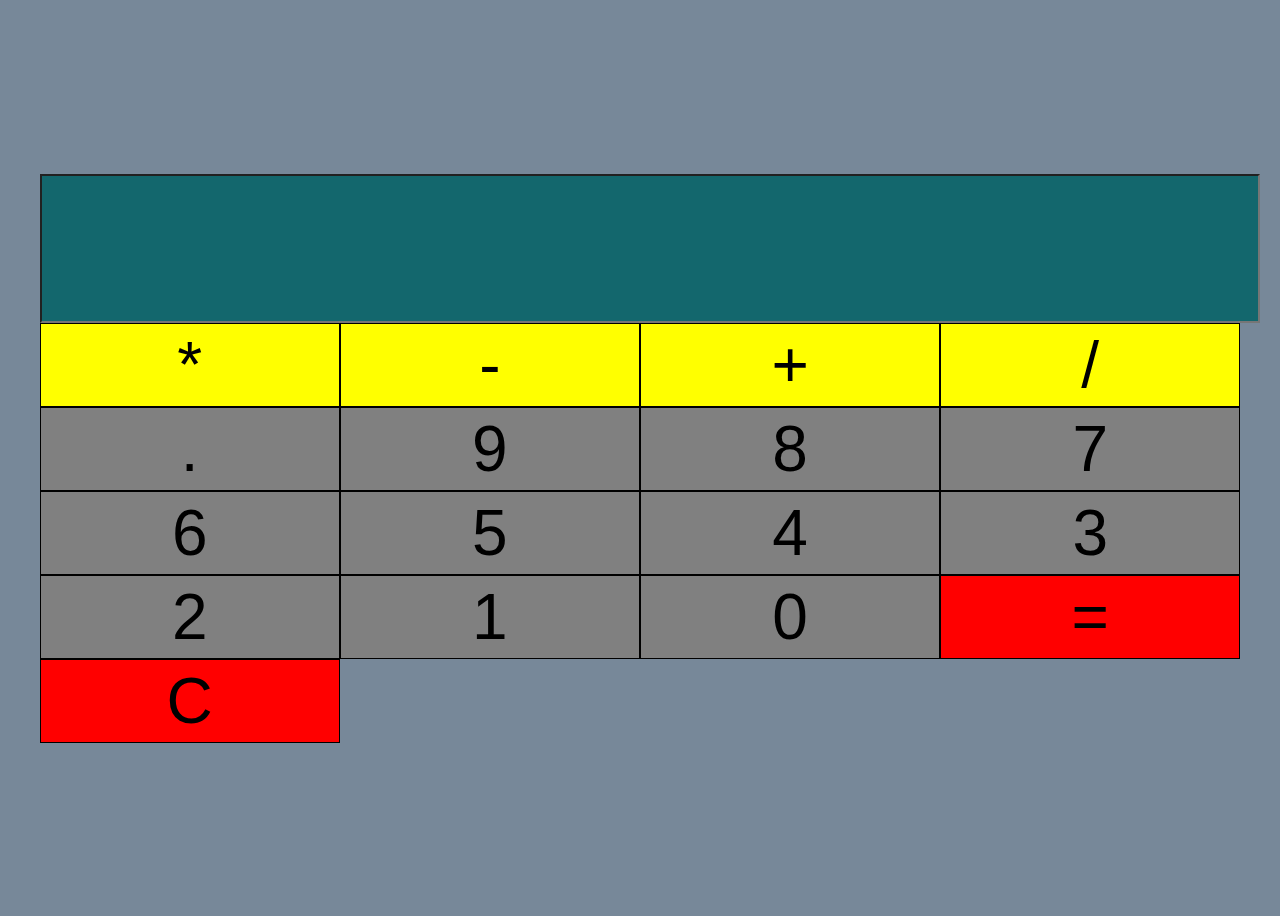
<file: calculator/index.html>
<!DOCTYPE html>
<html lang="en">
<head>
    <meta charset="UTF-8">
    <meta name="viewport" content="width=device-width, initial-scale=1.0">
    <title>Document</title>

</head>
<link rel="stylesheet" href="style.css">
<body>
    <section class="calculator">
    <form ><input type="text"  class="screen"></form>
    <div class="buttons">
        <button type="button" class="btn btn-yellow" data-num="*">*</button>
        <button type="button" class="btn btn-yellow" data-num="-">-</button>
        <button type="button" class="btn btn-yellow" data-num="+">+</button>
        <button type="button" class="btn btn-yellow" data-num="/">/</button>

        <button type="button" class="btn btn-grey" data-num=".">.</button>
        <button type="button" class="btn btn-grey" data-num="9">9</button>
        <button type="button" class="btn btn-grey" data-num="8">8</button>
        <button type="button" class="btn btn-grey" data-num="7">7</button>
        <button type="button" class="btn btn-grey" data-num="6">6</button>
        <button type="button" class="btn btn-grey" data-num="5">5</button>
        <button type="button" class="btn btn-grey" data-num="4">4</button>
        <button type="button" class="btn btn-grey" data-num="3">3</button>
        <button type="button" class="btn btn-grey" data-num="2">2</button>
        <button type="button" class="btn btn-grey" data-num="1">1</button>
        <button type="button" class="btn btn-grey" data-num="0">0</button>
        <button type="button" class="btn-equal btn-grey">=</button>
        <button type="button" class="btn-clear btn-grey">C</button>
    </div>
</section>
    <script src="script.js"></script>
</body>
</html>
</file>
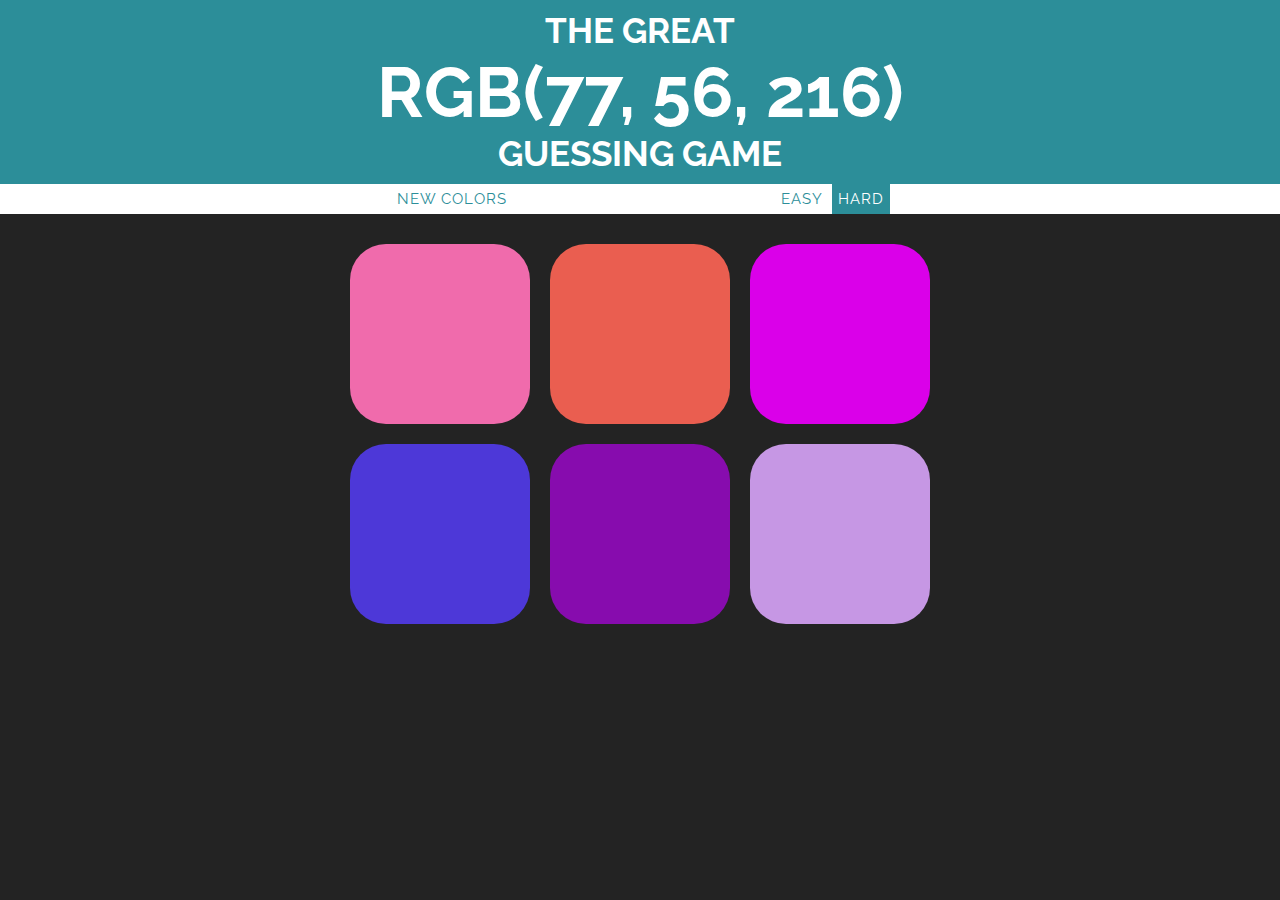
<file: color-game/index.html>
<!DOCTYPE html>
<html lang="en">

<head>
	<title>Color Game</title>
	<link rel="stylesheet" type="text/css" href="style.css">
	<link href='https://fonts.googleapis.com/css?family=Raleway:300' rel='stylesheet' type='text/css'>	

</head>
<body>
	<h1>The Great <span id="color-display">RGB</span> Guessing Game</h1>
	<div id ="stripe">
		<button id="reset">New Colors</button>
		<span id="message"></span>
		<button class="mode">Easy</button>
		<button class="mode selected">Hard</button>
	</div>
	<div id="container">
		<div class="square"></div>
		<div class="square"></div>
		<div class="square"></div>
		<div class="square"></div>
		<div class="square"></div>
		<div class="square"></div>
	</div>
	<script type="text/javascript" src="script.js"></script>
<!-- 	<script type="text/javascript" src="colorGame.js"></script>
 --></body>
</html>
</file>
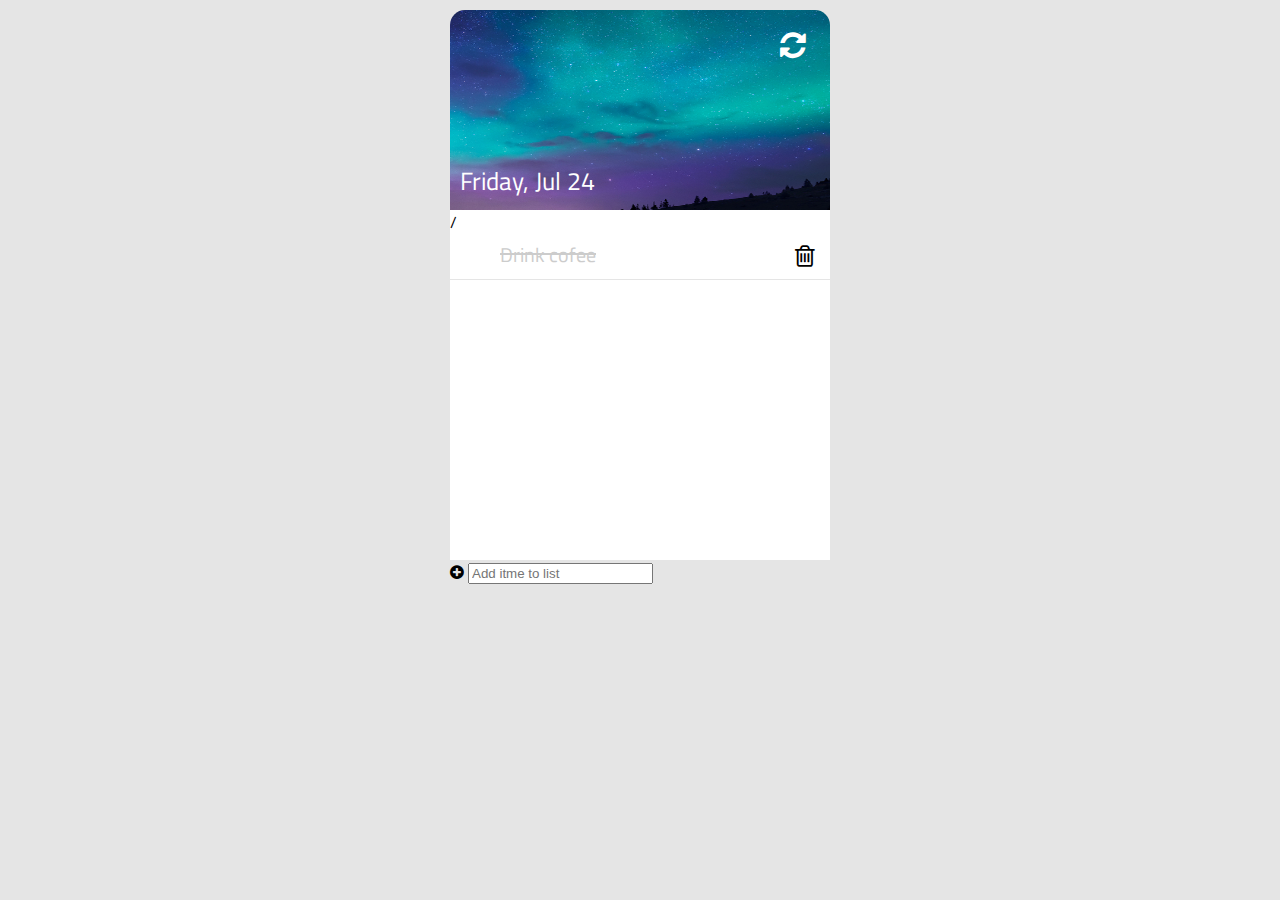
<file: to-do-list/index.html>
<!DOCTYPE html>
<html lang="en">
<head>
    <!-- <meta charset="UTF-8">
    <meta name="viewport" content="width=device-width, initial-scale=1.0"> -->
    <title>To-do-List</title>
    <link rel="stylesheet" href="https://fonts.googleapis.com/css?family=Titillium+Web">
    <link rel="stylesheet" href="css/font-awesome.css">
    <link rel="stylesheet" href="css/style.css">
</head>
<body>
    <div class="container">
        <div class="header">
            <div class="clear">
                <i class="fa fa-refresh"></i>
            </div>
            <div id="date"></div>

        </div>

        <div class="content">
            <ul id="list">
                /<li class="item">
                    <i class="fa fa-circle-thin-co" job="complete" id="0"></i>
                    <p class="text lineThrough">Drink cofee</p>
                    <i class="fa fa-trash-o de"></i>
                </li>

            </ul>
        </div>

        <div class="add-item"></div>
        <i class="fa fa-plus-circle"></i>
        <input type="text" id="input" placeholder="Add itme to list">
    </div>
    <script src="script.js"></script>
</body>
</html>
</file>
<file: calculator/style.css>
/* *{
    margin: 0;
    padding: 0;
    box-sizing: border-box;

} */

body{
    min-height: 100vh;
    display: flex;
    align-items: center;
    justify-content: center;   
    background: lightslategray;
}
.calculator{
    flex: 0 0 95%;
}

.screen{
    width: 100%;
    font-size: 7rem;
    padding: 0.5rem;
    background:rgb(19, 103, 109);
    color: white;  
}
.buttons{
    display: flex;
    flex-wrap: wrap;
    transition: all 0.5s ease-in-out;

}
button{
    flex: 0 0 25%;
    border: 1px solid black;
    padding: 0.25rem 0;
    transition: all 1s ease;
}
button:hover{
    background: blue;
}
.btn-yellow{
    background: yellow;
    font-size: 4rem;
}
.btn-grey{
    background: grey;
    font-size: 4rem;
}
.btn-equal{
    background: red;
    font-size: 4rem;
}
.btn-clear{
    background: red;
    font-size: 4rem;
}
</file>
<file: color-game/style.css>
body {
	background-color: #232323;
    font-family: "Raleway", Sans-serif;
    align-content: center;
    justify-content: center;
	font-size: 62.5%; /*1 em = 10px */
	margin: 0;
}

#container {
	max-width: 600px;
	margin: 0 auto;
	padding-top: 20px;
}
.square {
	width: 30%;
	background-color: purple;
	padding-bottom: 30%;
	float: left;
	margin: 1.66%;
	transition: background .5s;
	-webkit-transition: background .5s;
	-moz-transition: background .5s;
	/* o-transition: background .5s; */
} 

h1 {
	color: white;
	background-color: #2C8E99;
	font-size: 3.5em;
	text-align: center;
	text-transform: uppercase;
	margin: 0;
	padding: 10px 0;
}

#color-display {
	display:block;
	font-size: 2em;
}

#stripe {
	background: white;
	height: 30px;
	text-align: center;
	color: black;
}

#message {
	text-transform: uppercase;
	color: #2C8E99;
	font-size: 1.5em;
	display: inline-block;
	width: 20%;
}

button {
	outline: none;
	color: #2C8E99;
	font-family: "Raleway", Sans-serif;
	text-transform: uppercase;
	font-size: 1.5em;
	background-color: white;
	height: 100%;
	letter-spacing: 1px;
	transition: all 0.3s;
	-webkit-transition: all 0.3s;
	-moz-transition: all 0.3s;
	o-transition: all 0.3s;
}

button:hover {
	background-color: blueviolet;
	color: white;
}

.selected {
	background-color: #2C8E99;
	color: white;
}

.square {
	border-radius: 20%;
}

* {
	border: 0px solid red;
}
</file>
<file: to-do-list/css/style.css>
body{
    padding: 0;
    margin: 0;
    background-color: rgba(0,0,0,0.1);
    font-family: 'Titillium Web', sans-serif;
}


/* ------------ container ------------ */
.container{
    padding:10px;
    width:380px;
    margin:0 auto;
}

/* ------------ header ------------ */
.header{
    width: 380px;
    height:200px;
    background-image: url('../img/bg2.jpg');
    background-size: 100% 200%;
    background-repeat: no-repeat;
    border-radius: 15px 15px 0 0;
    position: relative;
}
.clear{
    width : 30px;
    height: 30px;
    position: absolute;
    right:20px;
    top: 20px;
}
.clear i{
    font-size: 30px;
    color: #FFF;
}
.clear i:hover{
    cursor: pointer;
    text-shadow: 1px 3px 5px #000;
    transform: rotate(45deg);
}
#date{
    position: absolute;
    bottom: 10px;
    left: 10px;
    color: #FFF;
    font-size: 25px;
    font-family: 'Titillium Web', sans-serif;
}

/* ------------ content ------------ */
.content{
    width:380px;
    height: 350px;
    max-height:350px;
    background-color: #FFF;
    overflow: auto;
}
.content::-webkit-scrollbar { 
    display: none; 
}
.content ul{
    padding:0;
    margin:0;
}
.item{
    width:380px;
    height: 45px;
    min-height: 45px;
    position: relative;
    border-bottom: 1px solid rgba(0,0,0,0.1);
    list-style: none;
    padding: 0;
    margin: 0;
}
.item i.co{
    position: absolute;
    font-size: 25px;
    padding-left:5px;
    left:15px;
    top:10px;
}
.item i.co:hover{
    cursor: pointer;
}
.fa-check-circle{
    color:#6eb200;
}
.item p.text{
    position: absolute;
    padding:0;
    margin:0;
    font-size: 20px;
    left:50px;
    top:5px;
    background-color: #FFF;
    max-width:285px;
}
.lineThrough{
    text-decoration: line-through;
    color : #ccc;
}
.item i.de{
    position: absolute;
    font-size: 25px;
    right:15px;
    top:10px;
}
.item i.de:hover{
    color:#af0000;
    cursor: pointer;
}
/* ------------ add item ------------ */
.add-to-do{
    position: relative;
    width: 360px;
    height:40px;
    background-color: #FFF;
    padding: 10px;
    border-top: 1px solid rgba(0,0,0,0.1);
}
.add-to-do i{
    position: absolute;
    font-size: 40px;
    color: #4162f6;
}

.add-to-do input{
    position: absolute;
    left: 50px;
    height: 35px;
    width: 310px;
    background-color: transparent;
    border: none;
    font-size: 20px;
    padding-left:10px;
}
.add-to-do input::-webkit-input-placeholder { /* Chrome/Opera/Safari */
    color: #4162f6;
    font-family: 'Titillium Web', sans-serif;
    font-size: 20px;
}
.add-to-do input::-moz-placeholder { /* Firefox 19+ */
    color: #4162f6;
    font-family: 'Titillium Web', sans-serif;
    font-size: 20px;
}
.add-to-do input:-ms-input-placeholder { /* IE 10+ */
    color: #4162f6;
    font-family: 'Titillium Web', sans-serif;
    font-size: 20px;
}
.add-to-do input:-moz-placeholder { /* Firefox 18- */
    color: #4162f6;
    font-family: 'Titillium Web', sans-serif;
    font-size: 20px;
}
</file>
